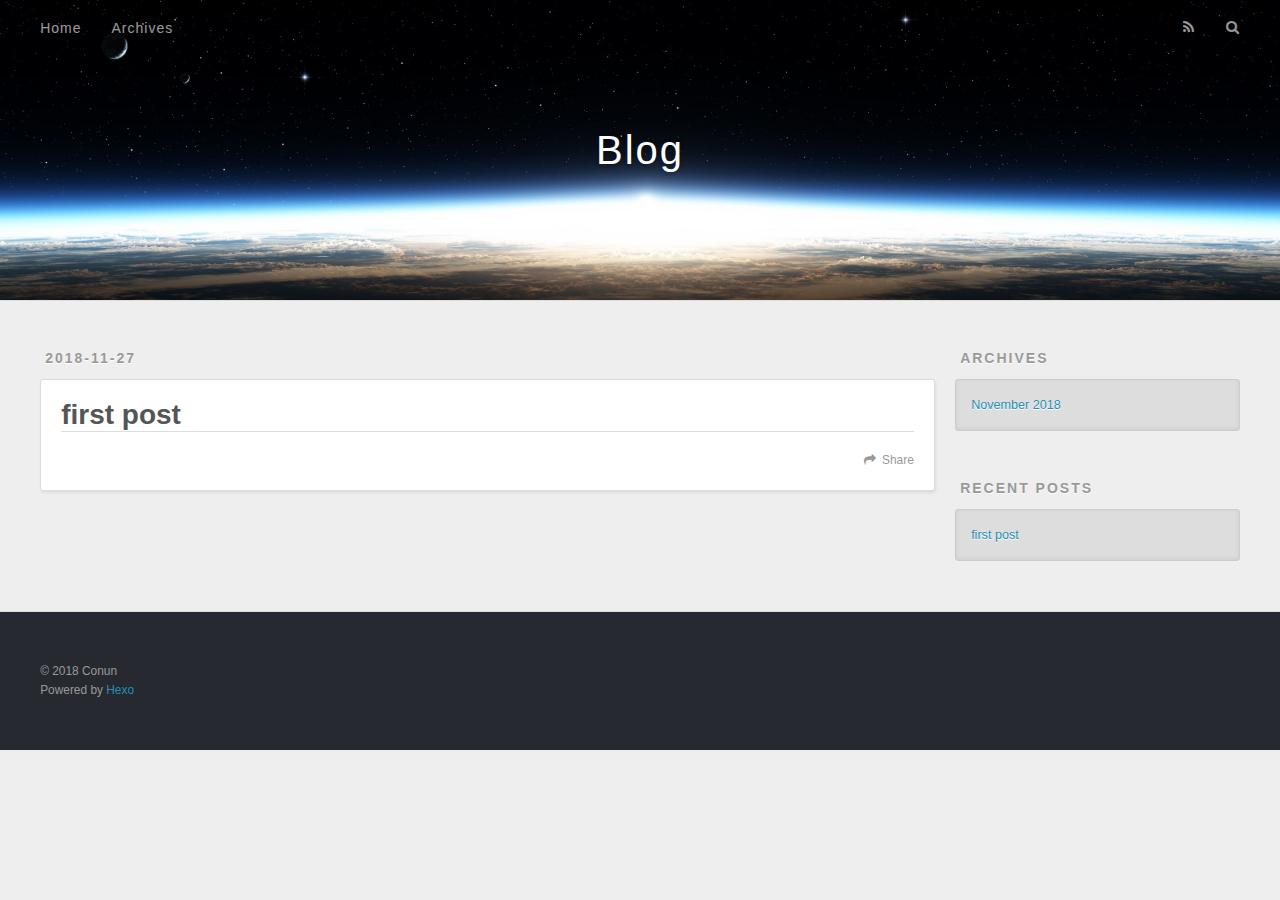
<file: index.html>
<!DOCTYPE html>
<html>
<head><meta name="generator" content="Hexo 3.8.0">
  <meta charset="utf-8">
  
  <title>Blog</title>
  <meta name="viewport" content="width=device-width, initial-scale=1, maximum-scale=1">
  <meta name="keywords" content="Hexo, NexT">
<meta property="og:type" content="website">
<meta property="og:title" content="Blog">
<meta property="og:url" content="http://yoursite.com/index.html">
<meta property="og:site_name" content="Blog">
<meta property="og:locale" content="default">
<meta name="twitter:card" content="summary">
<meta name="twitter:title" content="Blog">
  
    <link rel="alternate" href="/atom.xml" title="Blog" type="application/atom+xml">
  
  
    <link rel="icon" href="/favicon.png">
  
  
    <link href="//fonts.googleapis.com/css?family=Source+Code+Pro" rel="stylesheet" type="text/css">
  
  <link rel="stylesheet" href="/css/style.css">
  

</head>
</html>
<body>
  <div id="container">
    <div id="wrap">
      <header id="header">
  <div id="banner"></div>
  <div id="header-outer" class="outer">
    <div id="header-title" class="inner">
      <h1 id="logo-wrap">
        <a href="/" id="logo">Blog</a>
      </h1>
      
    </div>
    <div id="header-inner" class="inner">
      <nav id="main-nav">
        <a id="main-nav-toggle" class="nav-icon"></a>
        
          <a class="main-nav-link" href="/">Home</a>
        
          <a class="main-nav-link" href="/archives">Archives</a>
        
      </nav>
      <nav id="sub-nav">
        
          <a id="nav-rss-link" class="nav-icon" href="/atom.xml" title="RSS Feed"></a>
        
        <a id="nav-search-btn" class="nav-icon" title="Search"></a>
      </nav>
      <div id="search-form-wrap">
        <form action="//google.com/search" method="get" accept-charset="UTF-8" class="search-form"><input type="search" name="q" class="search-form-input" placeholder="Search"><button type="submit" class="search-form-submit">&#xF002;</button><input type="hidden" name="sitesearch" value="http://yoursite.com"></form>
      </div>
    </div>
  </div>
</header>
      <div class="outer">
        <section id="main">
  
    <article id="post-first-post" class="article article-type-post" itemscope="" itemprop="blogPost">
  <div class="article-meta">
    <a href="/2018/11/27/first-post/" class="article-date">
  <time datetime="2018-11-27T15:50:48.000Z" itemprop="datePublished">2018-11-27</time>
</a>
    
  </div>
  <div class="article-inner">
    
    
      <header class="article-header">
        
  
    <h1 itemprop="name">
      <a class="article-title" href="/2018/11/27/first-post/">first post</a>
    </h1>
  

      </header>
    
    <div class="article-entry" itemprop="articleBody">
      
        
      
    </div>
    <footer class="article-footer">
      <a data-url="http://yoursite.com/2018/11/27/first-post/" data-id="cjozxhgoh0000nmzso3j7aryt" class="article-share-link">Share</a>
      
      
    </footer>
  </div>
  
</article>


  

</section>
        
          <aside id="sidebar">
  
    

  
    

  
    
  
    
  <div class="widget-wrap">
    <h3 class="widget-title">Archives</h3>
    <div class="widget">
      <ul class="archive-list"><li class="archive-list-item"><a class="archive-list-link" href="/archives/2018/11/">November 2018</a></li></ul>
    </div>
  </div>


  
    
  <div class="widget-wrap">
    <h3 class="widget-title">Recent Posts</h3>
    <div class="widget">
      <ul>
        
          <li>
            <a href="/2018/11/27/first-post/">first post</a>
          </li>
        
      </ul>
    </div>
  </div>

  
</aside>
        
      </div>
      <footer id="footer">
  
  <div class="outer">
    <div id="footer-info" class="inner">
      &copy; 2018 Conun<br>
      Powered by <a href="http://hexo.io/" target="_blank">Hexo</a>
    </div>
  </div>
</footer>
    </div>
    <nav id="mobile-nav">
  
    <a href="/" class="mobile-nav-link">Home</a>
  
    <a href="/archives" class="mobile-nav-link">Archives</a>
  
</nav>
    

<script src="//ajax.googleapis.com/ajax/libs/jquery/2.0.3/jquery.min.js"></script>


  <link rel="stylesheet" href="/fancybox/jquery.fancybox.css">
  <script src="/fancybox/jquery.fancybox.pack.js"></script>


<script src="/js/script.js"></script>

  </div>
</body>
</html>
</file>
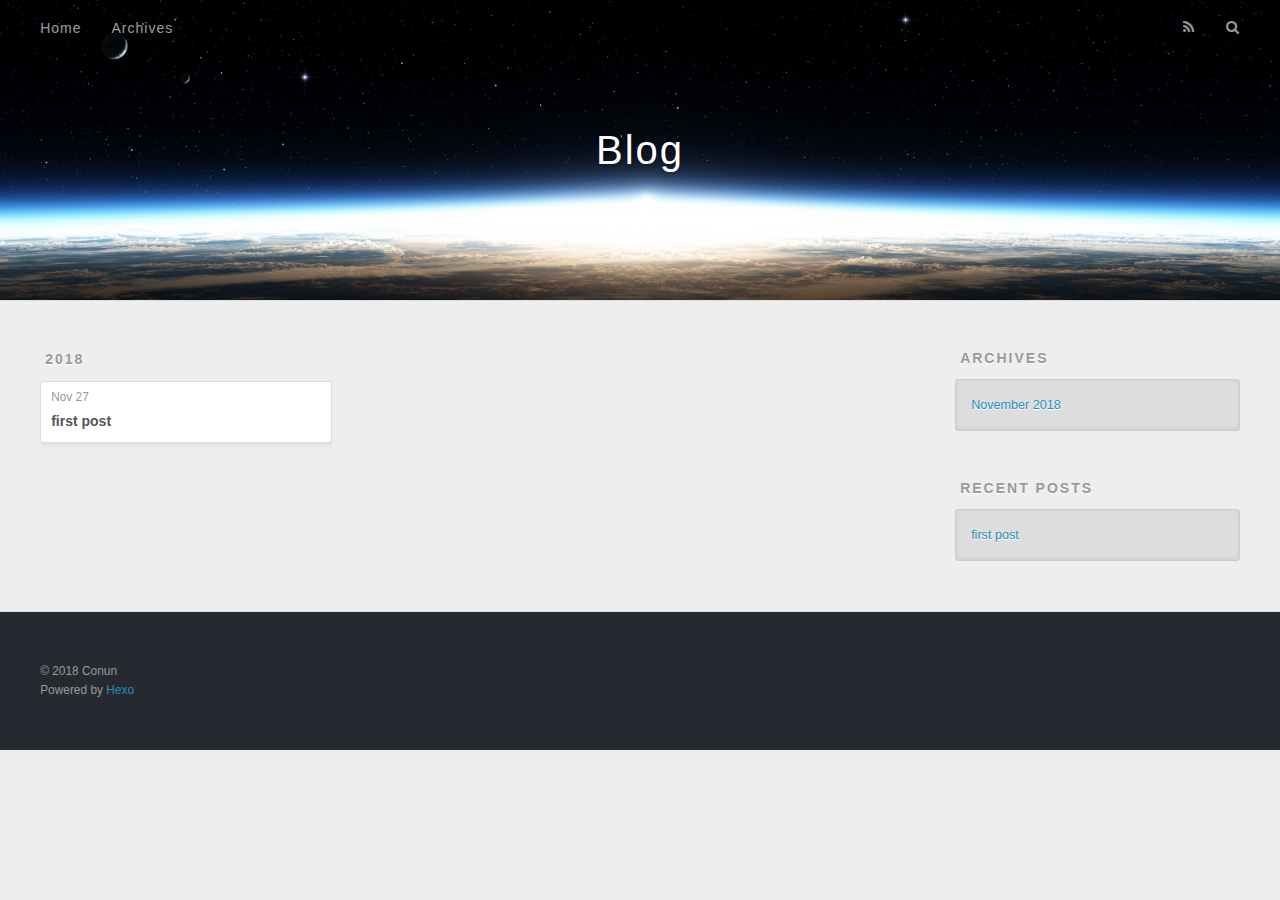
<file: archives/index.html>
<!DOCTYPE html>
<html>
<head><meta name="generator" content="Hexo 3.8.0">
  <meta charset="utf-8">
  
  <title>Archives | Blog</title>
  <meta name="viewport" content="width=device-width, initial-scale=1, maximum-scale=1">
  <meta name="keywords" content="Hexo, NexT">
<meta property="og:type" content="website">
<meta property="og:title" content="Blog">
<meta property="og:url" content="http://yoursite.com/archives/index.html">
<meta property="og:site_name" content="Blog">
<meta property="og:locale" content="default">
<meta name="twitter:card" content="summary">
<meta name="twitter:title" content="Blog">
  
    <link rel="alternate" href="/atom.xml" title="Blog" type="application/atom+xml">
  
  
    <link rel="icon" href="/favicon.png">
  
  
    <link href="//fonts.googleapis.com/css?family=Source+Code+Pro" rel="stylesheet" type="text/css">
  
  <link rel="stylesheet" href="/css/style.css">
  

</head>
</html>
<body>
  <div id="container">
    <div id="wrap">
      <header id="header">
  <div id="banner"></div>
  <div id="header-outer" class="outer">
    <div id="header-title" class="inner">
      <h1 id="logo-wrap">
        <a href="/" id="logo">Blog</a>
      </h1>
      
    </div>
    <div id="header-inner" class="inner">
      <nav id="main-nav">
        <a id="main-nav-toggle" class="nav-icon"></a>
        
          <a class="main-nav-link" href="/">Home</a>
        
          <a class="main-nav-link" href="/archives">Archives</a>
        
      </nav>
      <nav id="sub-nav">
        
          <a id="nav-rss-link" class="nav-icon" href="/atom.xml" title="RSS Feed"></a>
        
        <a id="nav-search-btn" class="nav-icon" title="Search"></a>
      </nav>
      <div id="search-form-wrap">
        <form action="//google.com/search" method="get" accept-charset="UTF-8" class="search-form"><input type="search" name="q" class="search-form-input" placeholder="Search"><button type="submit" class="search-form-submit">&#xF002;</button><input type="hidden" name="sitesearch" value="http://yoursite.com"></form>
      </div>
    </div>
  </div>
</header>
      <div class="outer">
        <section id="main">
  
  
    
    
      
      
      <section class="archives-wrap">
        <div class="archive-year-wrap">
          <a href="/archives/2018" class="archive-year">2018</a>
        </div>
        <div class="archives">
    
    <article class="archive-article archive-type-post">
  <div class="archive-article-inner">
    <header class="archive-article-header">
      <a href="/2018/11/27/first-post/" class="archive-article-date">
  <time datetime="2018-11-27T15:50:48.000Z" itemprop="datePublished">Nov 27</time>
</a>
      
  
    <h1 itemprop="name">
      <a class="archive-article-title" href="/2018/11/27/first-post/">first post</a>
    </h1>
  

    </header>
  </div>
</article>
  
  
    </div></section>
  

</section>
        
          <aside id="sidebar">
  
    

  
    

  
    
  
    
  <div class="widget-wrap">
    <h3 class="widget-title">Archives</h3>
    <div class="widget">
      <ul class="archive-list"><li class="archive-list-item"><a class="archive-list-link" href="/archives/2018/11/">November 2018</a></li></ul>
    </div>
  </div>


  
    
  <div class="widget-wrap">
    <h3 class="widget-title">Recent Posts</h3>
    <div class="widget">
      <ul>
        
          <li>
            <a href="/2018/11/27/first-post/">first post</a>
          </li>
        
      </ul>
    </div>
  </div>

  
</aside>
        
      </div>
      <footer id="footer">
  
  <div class="outer">
    <div id="footer-info" class="inner">
      &copy; 2018 Conun<br>
      Powered by <a href="http://hexo.io/" target="_blank">Hexo</a>
    </div>
  </div>
</footer>
    </div>
    <nav id="mobile-nav">
  
    <a href="/" class="mobile-nav-link">Home</a>
  
    <a href="/archives" class="mobile-nav-link">Archives</a>
  
</nav>
    

<script src="//ajax.googleapis.com/ajax/libs/jquery/2.0.3/jquery.min.js"></script>


  <link rel="stylesheet" href="/fancybox/jquery.fancybox.css">
  <script src="/fancybox/jquery.fancybox.pack.js"></script>


<script src="/js/script.js"></script>

  </div>
</body>
</html>
</file>
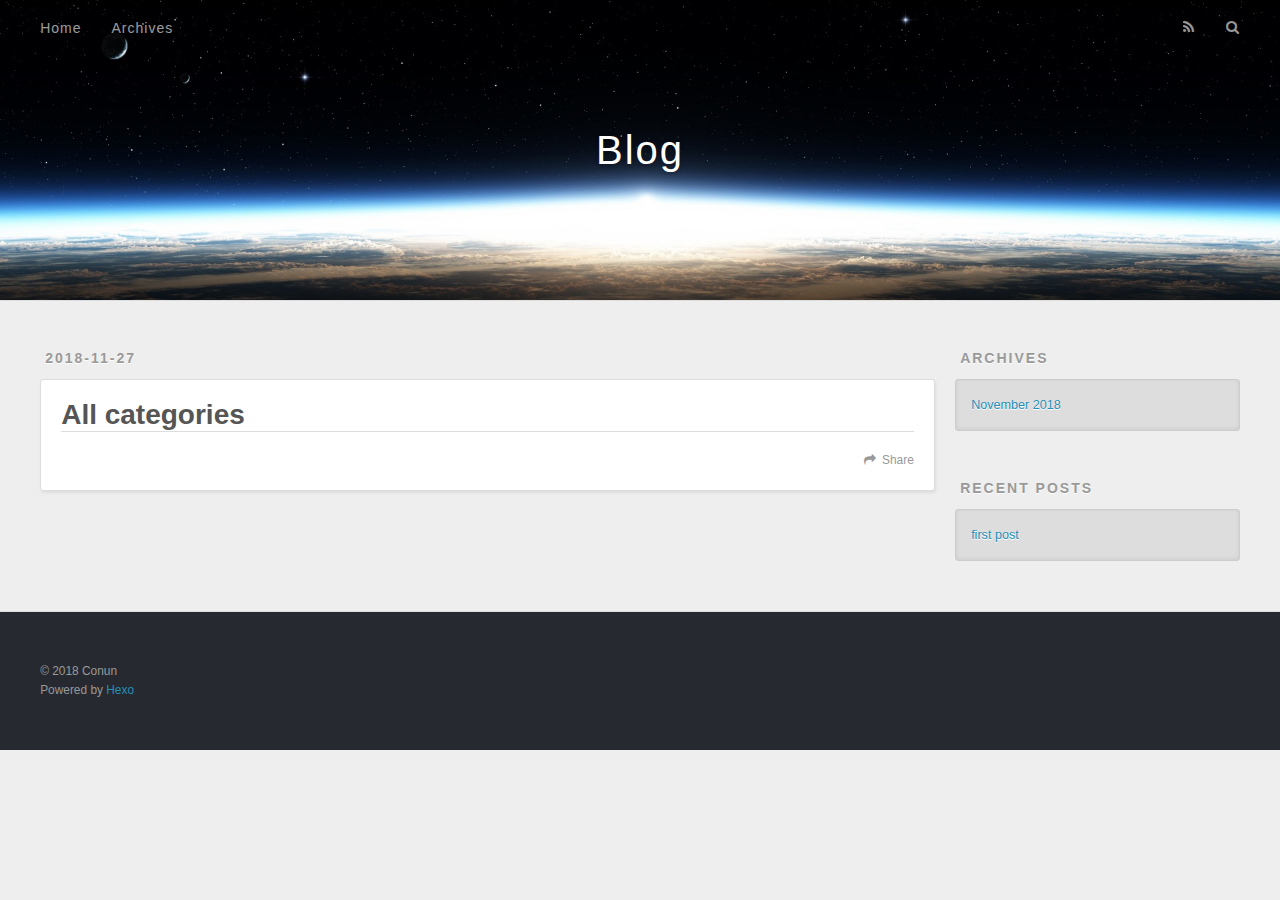
<file: categories/index.html>
<!DOCTYPE html>
<html>
<head><meta name="generator" content="Hexo 3.8.0">
  <meta charset="utf-8">
  
  <title>All categories | Blog</title>
  <meta name="viewport" content="width=device-width, initial-scale=1, maximum-scale=1">
  <meta name="keywords" content="Hexo, NexT">
<meta property="og:type" content="website">
<meta property="og:title" content="All categories">
<meta property="og:url" content="http://yoursite.com/categories/index.html">
<meta property="og:site_name" content="Blog">
<meta property="og:locale" content="default">
<meta property="og:updated_time" content="2018-11-27T15:40:31.562Z">
<meta name="twitter:card" content="summary">
<meta name="twitter:title" content="All categories">
  
    <link rel="alternate" href="/atom.xml" title="Blog" type="application/atom+xml">
  
  
    <link rel="icon" href="/favicon.png">
  
  
    <link href="//fonts.googleapis.com/css?family=Source+Code+Pro" rel="stylesheet" type="text/css">
  
  <link rel="stylesheet" href="/css/style.css">
  

</head>
</html>
<body>
  <div id="container">
    <div id="wrap">
      <header id="header">
  <div id="banner"></div>
  <div id="header-outer" class="outer">
    <div id="header-title" class="inner">
      <h1 id="logo-wrap">
        <a href="/" id="logo">Blog</a>
      </h1>
      
    </div>
    <div id="header-inner" class="inner">
      <nav id="main-nav">
        <a id="main-nav-toggle" class="nav-icon"></a>
        
          <a class="main-nav-link" href="/">Home</a>
        
          <a class="main-nav-link" href="/archives">Archives</a>
        
      </nav>
      <nav id="sub-nav">
        
          <a id="nav-rss-link" class="nav-icon" href="/atom.xml" title="RSS Feed"></a>
        
        <a id="nav-search-btn" class="nav-icon" title="Search"></a>
      </nav>
      <div id="search-form-wrap">
        <form action="//google.com/search" method="get" accept-charset="UTF-8" class="search-form"><input type="search" name="q" class="search-form-input" placeholder="Search"><button type="submit" class="search-form-submit">&#xF002;</button><input type="hidden" name="sitesearch" value="http://yoursite.com"></form>
      </div>
    </div>
  </div>
</header>
      <div class="outer">
        <section id="main"><article id="page-" class="article article-type-page" itemscope="" itemprop="blogPost">
  <div class="article-meta">
    <a href="/categories/index.html" class="article-date">
  <time datetime="2018-11-27T15:39:27.000Z" itemprop="datePublished">2018-11-27</time>
</a>
    
  </div>
  <div class="article-inner">
    
    
      <header class="article-header">
        
  
    <h1 class="article-title" itemprop="name">
      All categories
    </h1>
  

      </header>
    
    <div class="article-entry" itemprop="articleBody">
      
        
      
    </div>
    <footer class="article-footer">
      <a data-url="http://yoursite.com/categories/index.html" data-id="cjozxhgol0001nmzsgaidqjx8" class="article-share-link">Share</a>
      
      
    </footer>
  </div>
  
    
  
</article>

</section>
        
          <aside id="sidebar">
  
    

  
    

  
    
  
    
  <div class="widget-wrap">
    <h3 class="widget-title">Archives</h3>
    <div class="widget">
      <ul class="archive-list"><li class="archive-list-item"><a class="archive-list-link" href="/archives/2018/11/">November 2018</a></li></ul>
    </div>
  </div>


  
    
  <div class="widget-wrap">
    <h3 class="widget-title">Recent Posts</h3>
    <div class="widget">
      <ul>
        
          <li>
            <a href="/2018/11/27/first-post/">first post</a>
          </li>
        
      </ul>
    </div>
  </div>

  
</aside>
        
      </div>
      <footer id="footer">
  
  <div class="outer">
    <div id="footer-info" class="inner">
      &copy; 2018 Conun<br>
      Powered by <a href="http://hexo.io/" target="_blank">Hexo</a>
    </div>
  </div>
</footer>
    </div>
    <nav id="mobile-nav">
  
    <a href="/" class="mobile-nav-link">Home</a>
  
    <a href="/archives" class="mobile-nav-link">Archives</a>
  
</nav>
    

<script src="//ajax.googleapis.com/ajax/libs/jquery/2.0.3/jquery.min.js"></script>


  <link rel="stylesheet" href="/fancybox/jquery.fancybox.css">
  <script src="/fancybox/jquery.fancybox.pack.js"></script>


<script src="/js/script.js"></script>

  </div>
</body>
</html>
</file>
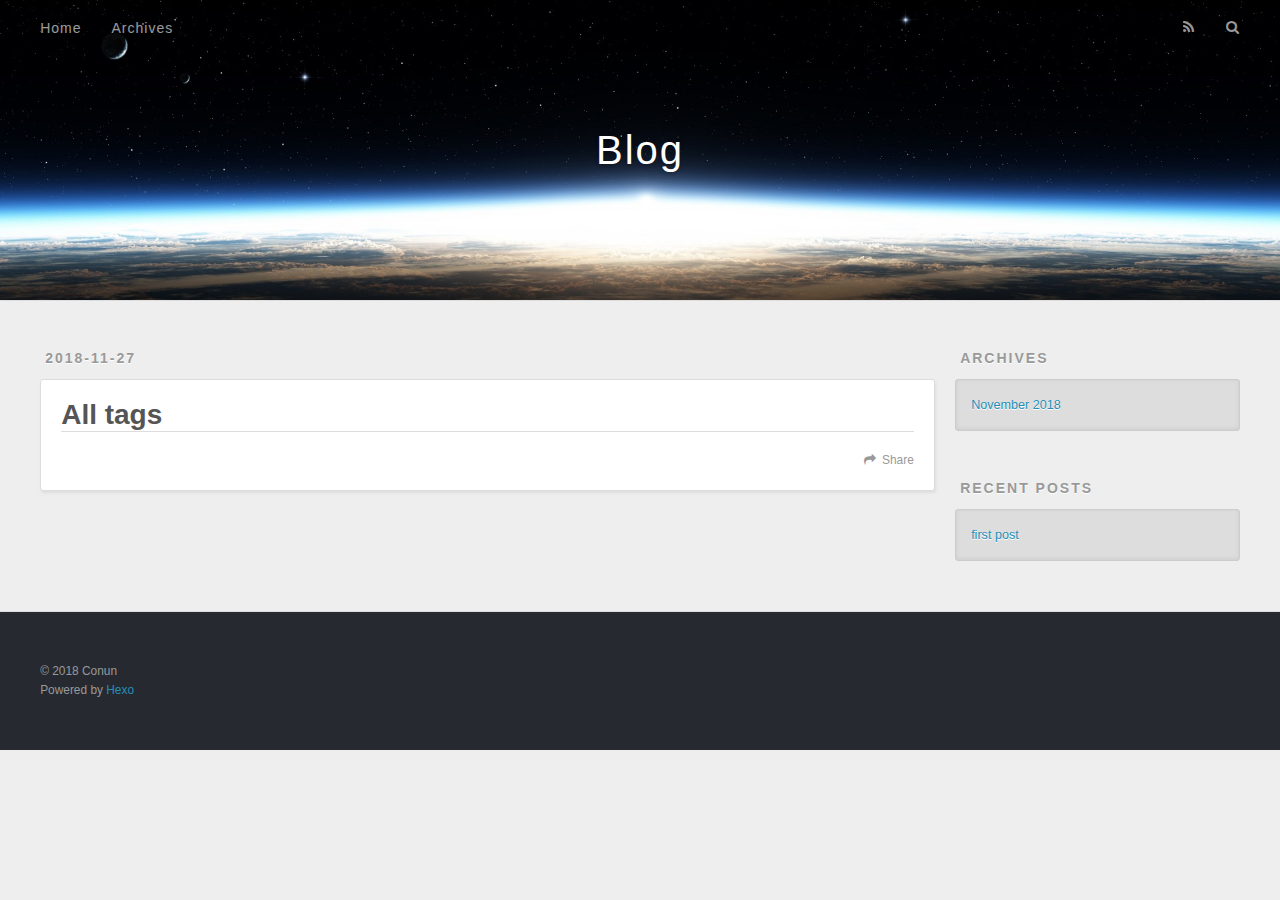
<file: tags/index.html>
<!DOCTYPE html>
<html>
<head><meta name="generator" content="Hexo 3.8.0">
  <meta charset="utf-8">
  
  <title>All tags | Blog</title>
  <meta name="viewport" content="width=device-width, initial-scale=1, maximum-scale=1">
  <meta name="keywords" content="Hexo, NexT">
<meta property="og:type" content="website">
<meta property="og:title" content="All tags">
<meta property="og:url" content="http://yoursite.com/tags/index.html">
<meta property="og:site_name" content="Blog">
<meta property="og:locale" content="default">
<meta property="og:updated_time" content="2018-11-27T15:37:15.739Z">
<meta name="twitter:card" content="summary">
<meta name="twitter:title" content="All tags">
  
    <link rel="alternate" href="/atom.xml" title="Blog" type="application/atom+xml">
  
  
    <link rel="icon" href="/favicon.png">
  
  
    <link href="//fonts.googleapis.com/css?family=Source+Code+Pro" rel="stylesheet" type="text/css">
  
  <link rel="stylesheet" href="/css/style.css">
  

</head>
</html>
<body>
  <div id="container">
    <div id="wrap">
      <header id="header">
  <div id="banner"></div>
  <div id="header-outer" class="outer">
    <div id="header-title" class="inner">
      <h1 id="logo-wrap">
        <a href="/" id="logo">Blog</a>
      </h1>
      
    </div>
    <div id="header-inner" class="inner">
      <nav id="main-nav">
        <a id="main-nav-toggle" class="nav-icon"></a>
        
          <a class="main-nav-link" href="/">Home</a>
        
          <a class="main-nav-link" href="/archives">Archives</a>
        
      </nav>
      <nav id="sub-nav">
        
          <a id="nav-rss-link" class="nav-icon" href="/atom.xml" title="RSS Feed"></a>
        
        <a id="nav-search-btn" class="nav-icon" title="Search"></a>
      </nav>
      <div id="search-form-wrap">
        <form action="//google.com/search" method="get" accept-charset="UTF-8" class="search-form"><input type="search" name="q" class="search-form-input" placeholder="Search"><button type="submit" class="search-form-submit">&#xF002;</button><input type="hidden" name="sitesearch" value="http://yoursite.com"></form>
      </div>
    </div>
  </div>
</header>
      <div class="outer">
        <section id="main"><article id="page-" class="article article-type-page" itemscope="" itemprop="blogPost">
  <div class="article-meta">
    <a href="/tags/index.html" class="article-date">
  <time datetime="2018-11-27T15:35:39.000Z" itemprop="datePublished">2018-11-27</time>
</a>
    
  </div>
  <div class="article-inner">
    
    
      <header class="article-header">
        
  
    <h1 class="article-title" itemprop="name">
      All tags
    </h1>
  

      </header>
    
    <div class="article-entry" itemprop="articleBody">
      
        
      
    </div>
    <footer class="article-footer">
      <a data-url="http://yoursite.com/tags/index.html" data-id="cjozxhgoo0002nmzscm09u56j" class="article-share-link">Share</a>
      
      
    </footer>
  </div>
  
    
  
</article>

</section>
        
          <aside id="sidebar">
  
    

  
    

  
    
  
    
  <div class="widget-wrap">
    <h3 class="widget-title">Archives</h3>
    <div class="widget">
      <ul class="archive-list"><li class="archive-list-item"><a class="archive-list-link" href="/archives/2018/11/">November 2018</a></li></ul>
    </div>
  </div>


  
    
  <div class="widget-wrap">
    <h3 class="widget-title">Recent Posts</h3>
    <div class="widget">
      <ul>
        
          <li>
            <a href="/2018/11/27/first-post/">first post</a>
          </li>
        
      </ul>
    </div>
  </div>

  
</aside>
        
      </div>
      <footer id="footer">
  
  <div class="outer">
    <div id="footer-info" class="inner">
      &copy; 2018 Conun<br>
      Powered by <a href="http://hexo.io/" target="_blank">Hexo</a>
    </div>
  </div>
</footer>
    </div>
    <nav id="mobile-nav">
  
    <a href="/" class="mobile-nav-link">Home</a>
  
    <a href="/archives" class="mobile-nav-link">Archives</a>
  
</nav>
    

<script src="//ajax.googleapis.com/ajax/libs/jquery/2.0.3/jquery.min.js"></script>


  <link rel="stylesheet" href="/fancybox/jquery.fancybox.css">
  <script src="/fancybox/jquery.fancybox.pack.js"></script>


<script src="/js/script.js"></script>

  </div>
</body>
</html>
</file>
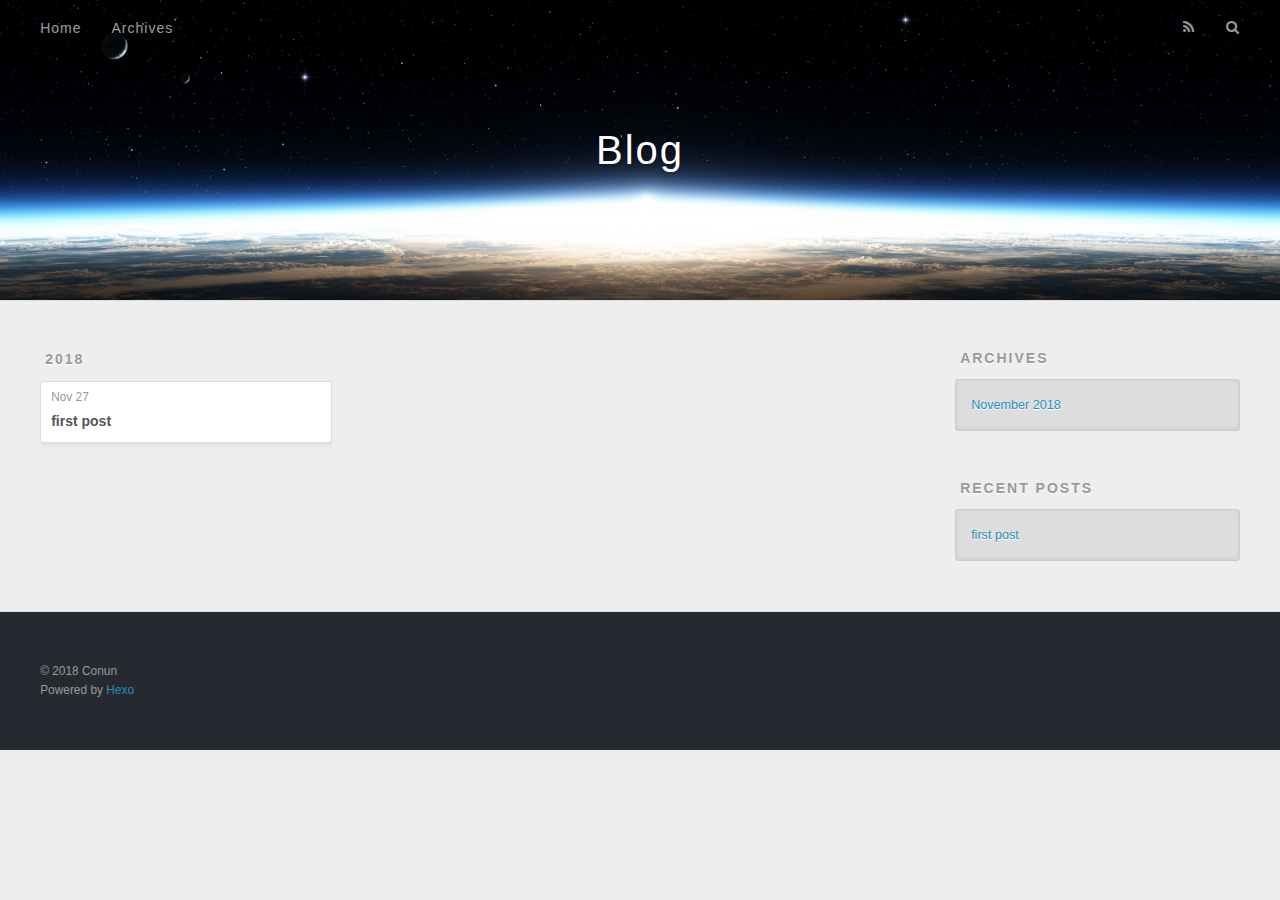
<file: archives/2018/index.html>
<!DOCTYPE html>
<html>
<head><meta name="generator" content="Hexo 3.8.0">
  <meta charset="utf-8">
  
  <title>Archives: 2018 | Blog</title>
  <meta name="viewport" content="width=device-width, initial-scale=1, maximum-scale=1">
  <meta name="keywords" content="Hexo, NexT">
<meta property="og:type" content="website">
<meta property="og:title" content="Blog">
<meta property="og:url" content="http://yoursite.com/archives/2018/index.html">
<meta property="og:site_name" content="Blog">
<meta property="og:locale" content="default">
<meta name="twitter:card" content="summary">
<meta name="twitter:title" content="Blog">
  
    <link rel="alternate" href="/atom.xml" title="Blog" type="application/atom+xml">
  
  
    <link rel="icon" href="/favicon.png">
  
  
    <link href="//fonts.googleapis.com/css?family=Source+Code+Pro" rel="stylesheet" type="text/css">
  
  <link rel="stylesheet" href="/css/style.css">
  

</head>
</html>
<body>
  <div id="container">
    <div id="wrap">
      <header id="header">
  <div id="banner"></div>
  <div id="header-outer" class="outer">
    <div id="header-title" class="inner">
      <h1 id="logo-wrap">
        <a href="/" id="logo">Blog</a>
      </h1>
      
    </div>
    <div id="header-inner" class="inner">
      <nav id="main-nav">
        <a id="main-nav-toggle" class="nav-icon"></a>
        
          <a class="main-nav-link" href="/">Home</a>
        
          <a class="main-nav-link" href="/archives">Archives</a>
        
      </nav>
      <nav id="sub-nav">
        
          <a id="nav-rss-link" class="nav-icon" href="/atom.xml" title="RSS Feed"></a>
        
        <a id="nav-search-btn" class="nav-icon" title="Search"></a>
      </nav>
      <div id="search-form-wrap">
        <form action="//google.com/search" method="get" accept-charset="UTF-8" class="search-form"><input type="search" name="q" class="search-form-input" placeholder="Search"><button type="submit" class="search-form-submit">&#xF002;</button><input type="hidden" name="sitesearch" value="http://yoursite.com"></form>
      </div>
    </div>
  </div>
</header>
      <div class="outer">
        <section id="main">
  
  
    
    
      
      
      <section class="archives-wrap">
        <div class="archive-year-wrap">
          <a href="/archives/2018" class="archive-year">2018</a>
        </div>
        <div class="archives">
    
    <article class="archive-article archive-type-post">
  <div class="archive-article-inner">
    <header class="archive-article-header">
      <a href="/2018/11/27/first-post/" class="archive-article-date">
  <time datetime="2018-11-27T15:50:48.000Z" itemprop="datePublished">Nov 27</time>
</a>
      
  
    <h1 itemprop="name">
      <a class="archive-article-title" href="/2018/11/27/first-post/">first post</a>
    </h1>
  

    </header>
  </div>
</article>
  
  
    </div></section>
  

</section>
        
          <aside id="sidebar">
  
    

  
    

  
    
  
    
  <div class="widget-wrap">
    <h3 class="widget-title">Archives</h3>
    <div class="widget">
      <ul class="archive-list"><li class="archive-list-item"><a class="archive-list-link" href="/archives/2018/11/">November 2018</a></li></ul>
    </div>
  </div>


  
    
  <div class="widget-wrap">
    <h3 class="widget-title">Recent Posts</h3>
    <div class="widget">
      <ul>
        
          <li>
            <a href="/2018/11/27/first-post/">first post</a>
          </li>
        
      </ul>
    </div>
  </div>

  
</aside>
        
      </div>
      <footer id="footer">
  
  <div class="outer">
    <div id="footer-info" class="inner">
      &copy; 2018 Conun<br>
      Powered by <a href="http://hexo.io/" target="_blank">Hexo</a>
    </div>
  </div>
</footer>
    </div>
    <nav id="mobile-nav">
  
    <a href="/" class="mobile-nav-link">Home</a>
  
    <a href="/archives" class="mobile-nav-link">Archives</a>
  
</nav>
    

<script src="//ajax.googleapis.com/ajax/libs/jquery/2.0.3/jquery.min.js"></script>


  <link rel="stylesheet" href="/fancybox/jquery.fancybox.css">
  <script src="/fancybox/jquery.fancybox.pack.js"></script>


<script src="/js/script.js"></script>

  </div>
</body>
</html>
</file>
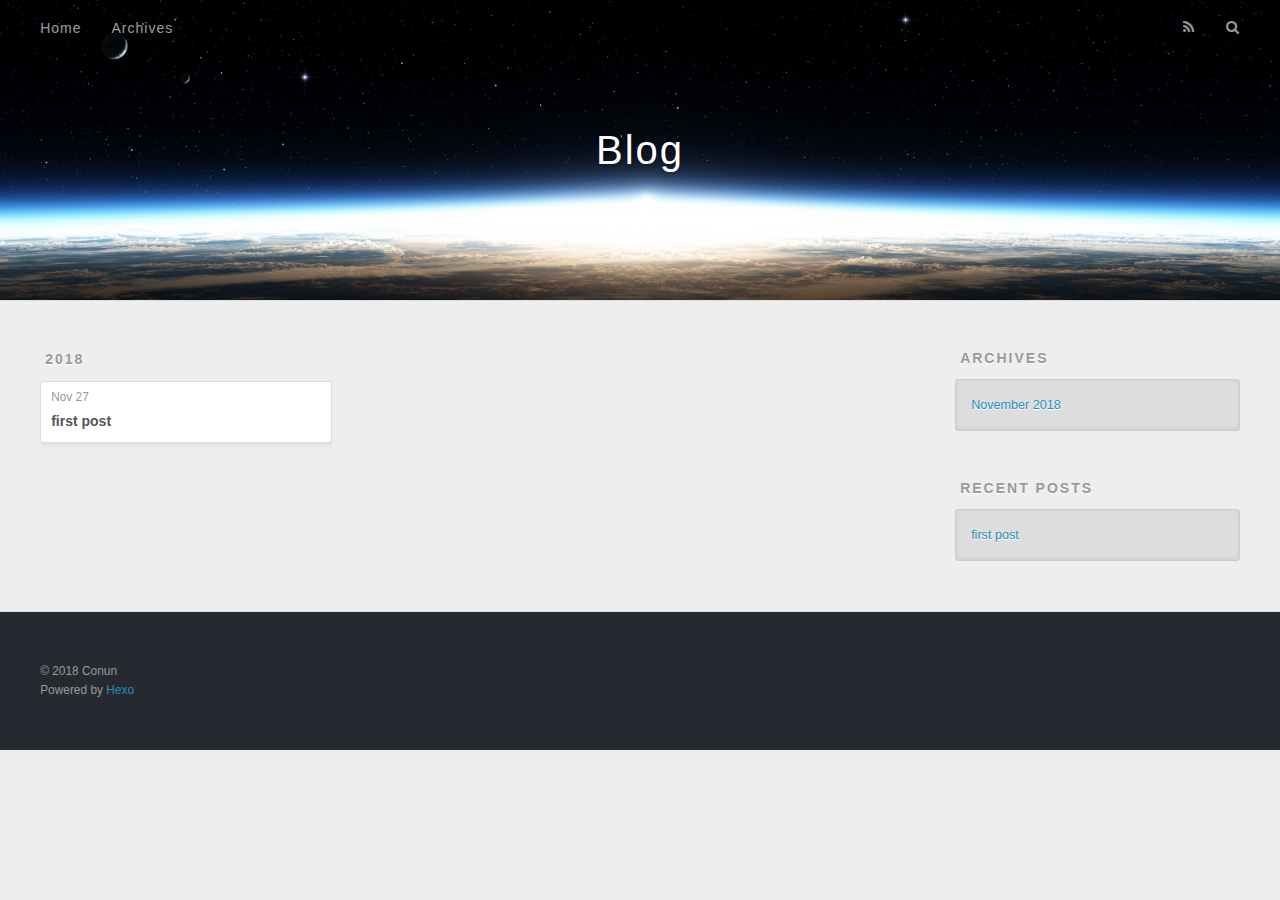
<file: archives/2018/11/index.html>
<!DOCTYPE html>
<html>
<head><meta name="generator" content="Hexo 3.8.0">
  <meta charset="utf-8">
  
  <title>Archives: 2018/11 | Blog</title>
  <meta name="viewport" content="width=device-width, initial-scale=1, maximum-scale=1">
  <meta name="keywords" content="Hexo, NexT">
<meta property="og:type" content="website">
<meta property="og:title" content="Blog">
<meta property="og:url" content="http://yoursite.com/archives/2018/11/index.html">
<meta property="og:site_name" content="Blog">
<meta property="og:locale" content="default">
<meta name="twitter:card" content="summary">
<meta name="twitter:title" content="Blog">
  
    <link rel="alternate" href="/atom.xml" title="Blog" type="application/atom+xml">
  
  
    <link rel="icon" href="/favicon.png">
  
  
    <link href="//fonts.googleapis.com/css?family=Source+Code+Pro" rel="stylesheet" type="text/css">
  
  <link rel="stylesheet" href="/css/style.css">
  

</head>
</html>
<body>
  <div id="container">
    <div id="wrap">
      <header id="header">
  <div id="banner"></div>
  <div id="header-outer" class="outer">
    <div id="header-title" class="inner">
      <h1 id="logo-wrap">
        <a href="/" id="logo">Blog</a>
      </h1>
      
    </div>
    <div id="header-inner" class="inner">
      <nav id="main-nav">
        <a id="main-nav-toggle" class="nav-icon"></a>
        
          <a class="main-nav-link" href="/">Home</a>
        
          <a class="main-nav-link" href="/archives">Archives</a>
        
      </nav>
      <nav id="sub-nav">
        
          <a id="nav-rss-link" class="nav-icon" href="/atom.xml" title="RSS Feed"></a>
        
        <a id="nav-search-btn" class="nav-icon" title="Search"></a>
      </nav>
      <div id="search-form-wrap">
        <form action="//google.com/search" method="get" accept-charset="UTF-8" class="search-form"><input type="search" name="q" class="search-form-input" placeholder="Search"><button type="submit" class="search-form-submit">&#xF002;</button><input type="hidden" name="sitesearch" value="http://yoursite.com"></form>
      </div>
    </div>
  </div>
</header>
      <div class="outer">
        <section id="main">
  
  
    
    
      
      
      <section class="archives-wrap">
        <div class="archive-year-wrap">
          <a href="/archives/2018" class="archive-year">2018</a>
        </div>
        <div class="archives">
    
    <article class="archive-article archive-type-post">
  <div class="archive-article-inner">
    <header class="archive-article-header">
      <a href="/2018/11/27/first-post/" class="archive-article-date">
  <time datetime="2018-11-27T15:50:48.000Z" itemprop="datePublished">Nov 27</time>
</a>
      
  
    <h1 itemprop="name">
      <a class="archive-article-title" href="/2018/11/27/first-post/">first post</a>
    </h1>
  

    </header>
  </div>
</article>
  
  
    </div></section>
  

</section>
        
          <aside id="sidebar">
  
    

  
    

  
    
  
    
  <div class="widget-wrap">
    <h3 class="widget-title">Archives</h3>
    <div class="widget">
      <ul class="archive-list"><li class="archive-list-item"><a class="archive-list-link" href="/archives/2018/11/">November 2018</a></li></ul>
    </div>
  </div>


  
    
  <div class="widget-wrap">
    <h3 class="widget-title">Recent Posts</h3>
    <div class="widget">
      <ul>
        
          <li>
            <a href="/2018/11/27/first-post/">first post</a>
          </li>
        
      </ul>
    </div>
  </div>

  
</aside>
        
      </div>
      <footer id="footer">
  
  <div class="outer">
    <div id="footer-info" class="inner">
      &copy; 2018 Conun<br>
      Powered by <a href="http://hexo.io/" target="_blank">Hexo</a>
    </div>
  </div>
</footer>
    </div>
    <nav id="mobile-nav">
  
    <a href="/" class="mobile-nav-link">Home</a>
  
    <a href="/archives" class="mobile-nav-link">Archives</a>
  
</nav>
    

<script src="//ajax.googleapis.com/ajax/libs/jquery/2.0.3/jquery.min.js"></script>


  <link rel="stylesheet" href="/fancybox/jquery.fancybox.css">
  <script src="/fancybox/jquery.fancybox.pack.js"></script>


<script src="/js/script.js"></script>

  </div>
</body>
</html>
</file>
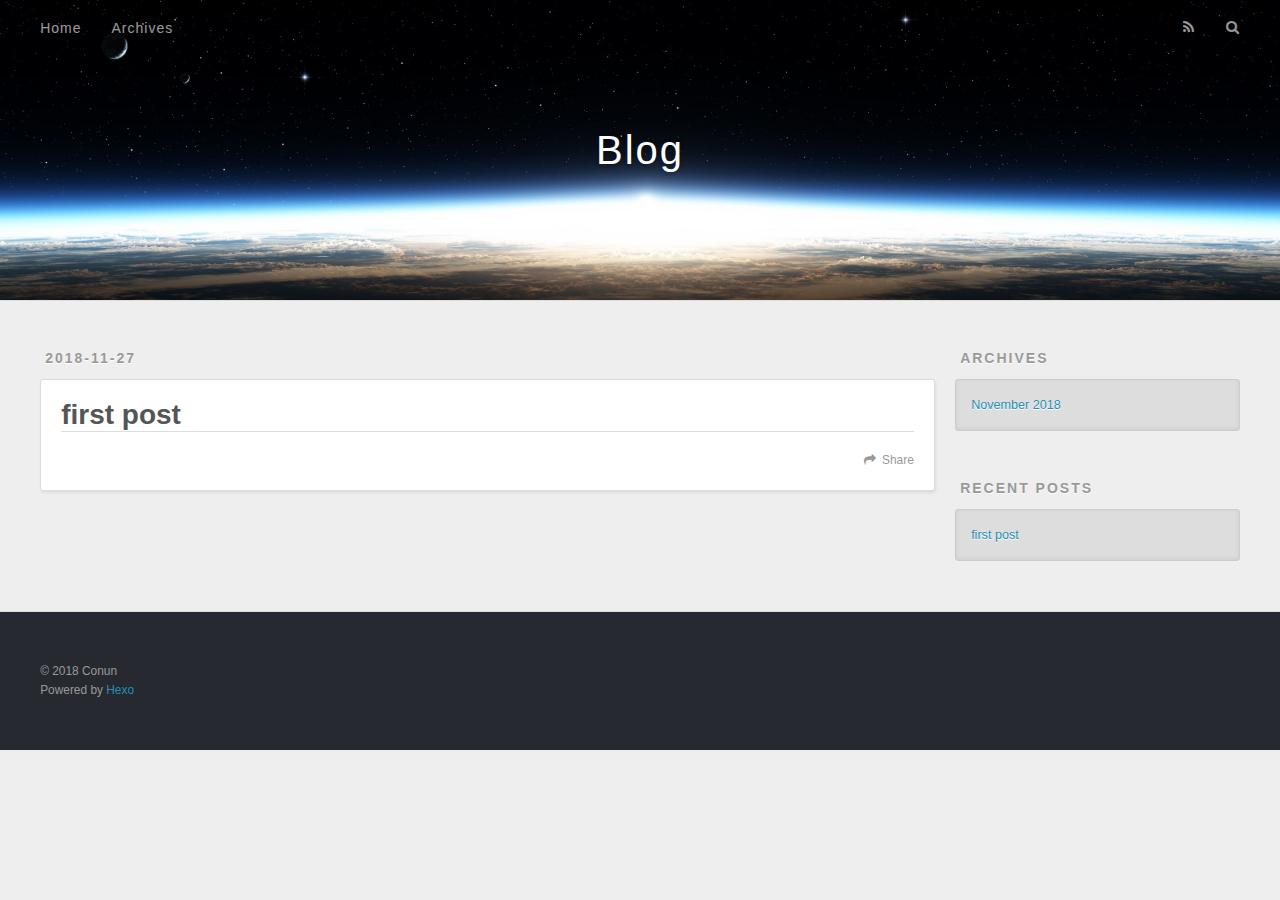
<file: 2018/11/27/first-post/index.html>
<!DOCTYPE html>
<html>
<head><meta name="generator" content="Hexo 3.8.0">
  <meta charset="utf-8">
  
  <title>first post | Blog</title>
  <meta name="viewport" content="width=device-width, initial-scale=1, maximum-scale=1">
  <meta name="keywords" content="Hexo, NexT">
<meta property="og:type" content="article">
<meta property="og:title" content="first post">
<meta property="og:url" content="http://yoursite.com/2018/11/27/first-post/index.html">
<meta property="og:site_name" content="Blog">
<meta property="og:locale" content="default">
<meta property="og:updated_time" content="2018-11-27T15:50:48.251Z">
<meta name="twitter:card" content="summary">
<meta name="twitter:title" content="first post">
  
    <link rel="alternate" href="/atom.xml" title="Blog" type="application/atom+xml">
  
  
    <link rel="icon" href="/favicon.png">
  
  
    <link href="//fonts.googleapis.com/css?family=Source+Code+Pro" rel="stylesheet" type="text/css">
  
  <link rel="stylesheet" href="/css/style.css">
  

</head>
</html>
<body>
  <div id="container">
    <div id="wrap">
      <header id="header">
  <div id="banner"></div>
  <div id="header-outer" class="outer">
    <div id="header-title" class="inner">
      <h1 id="logo-wrap">
        <a href="/" id="logo">Blog</a>
      </h1>
      
    </div>
    <div id="header-inner" class="inner">
      <nav id="main-nav">
        <a id="main-nav-toggle" class="nav-icon"></a>
        
          <a class="main-nav-link" href="/">Home</a>
        
          <a class="main-nav-link" href="/archives">Archives</a>
        
      </nav>
      <nav id="sub-nav">
        
          <a id="nav-rss-link" class="nav-icon" href="/atom.xml" title="RSS Feed"></a>
        
        <a id="nav-search-btn" class="nav-icon" title="Search"></a>
      </nav>
      <div id="search-form-wrap">
        <form action="//google.com/search" method="get" accept-charset="UTF-8" class="search-form"><input type="search" name="q" class="search-form-input" placeholder="Search"><button type="submit" class="search-form-submit">&#xF002;</button><input type="hidden" name="sitesearch" value="http://yoursite.com"></form>
      </div>
    </div>
  </div>
</header>
      <div class="outer">
        <section id="main"><article id="post-first-post" class="article article-type-post" itemscope="" itemprop="blogPost">
  <div class="article-meta">
    <a href="/2018/11/27/first-post/" class="article-date">
  <time datetime="2018-11-27T15:50:48.000Z" itemprop="datePublished">2018-11-27</time>
</a>
    
  </div>
  <div class="article-inner">
    
    
      <header class="article-header">
        
  
    <h1 class="article-title" itemprop="name">
      first post
    </h1>
  

      </header>
    
    <div class="article-entry" itemprop="articleBody">
      
        
      
    </div>
    <footer class="article-footer">
      <a data-url="http://yoursite.com/2018/11/27/first-post/" data-id="cjozxhgoh0000nmzso3j7aryt" class="article-share-link">Share</a>
      
      
    </footer>
  </div>
  
    
  
</article>

</section>
        
          <aside id="sidebar">
  
    

  
    

  
    
  
    
  <div class="widget-wrap">
    <h3 class="widget-title">Archives</h3>
    <div class="widget">
      <ul class="archive-list"><li class="archive-list-item"><a class="archive-list-link" href="/archives/2018/11/">November 2018</a></li></ul>
    </div>
  </div>


  
    
  <div class="widget-wrap">
    <h3 class="widget-title">Recent Posts</h3>
    <div class="widget">
      <ul>
        
          <li>
            <a href="/2018/11/27/first-post/">first post</a>
          </li>
        
      </ul>
    </div>
  </div>

  
</aside>
        
      </div>
      <footer id="footer">
  
  <div class="outer">
    <div id="footer-info" class="inner">
      &copy; 2018 Conun<br>
      Powered by <a href="http://hexo.io/" target="_blank">Hexo</a>
    </div>
  </div>
</footer>
    </div>
    <nav id="mobile-nav">
  
    <a href="/" class="mobile-nav-link">Home</a>
  
    <a href="/archives" class="mobile-nav-link">Archives</a>
  
</nav>
    

<script src="//ajax.googleapis.com/ajax/libs/jquery/2.0.3/jquery.min.js"></script>


  <link rel="stylesheet" href="/fancybox/jquery.fancybox.css">
  <script src="/fancybox/jquery.fancybox.pack.js"></script>


<script src="/js/script.js"></script>

  </div>
</body>
</html>
</file>
<file: css/style.css>
body {
  width: 100%;
}
body:before,
body:after {
  content: "";
  display: table;
}
body:after {
  clear: both;
}
html,
body,
div,
span,
applet,
object,
iframe,
h1,
h2,
h3,
h4,
h5,
h6,
p,
blockquote,
pre,
a,
abbr,
acronym,
address,
big,
cite,
code,
del,
dfn,
em,
img,
ins,
kbd,
q,
s,
samp,
small,
strike,
strong,
sub,
sup,
tt,
var,
dl,
dt,
dd,
ol,
ul,
li,
fieldset,
form,
label,
legend,
table,
caption,
tbody,
tfoot,
thead,
tr,
th,
td {
  margin: 0;
  padding: 0;
  border: 0;
  outline: 0;
  font-weight: inherit;
  font-style: inherit;
  font-family: inherit;
  font-size: 100%;
  vertical-align: baseline;
}
body {
  line-height: 1;
  color: #000;
  background: #fff;
}
ol,
ul {
  list-style: none;
}
table {
  border-collapse: separate;
  border-spacing: 0;
  vertical-align: middle;
}
caption,
th,
td {
  text-align: left;
  font-weight: normal;
  vertical-align: middle;
}
a img {
  border: none;
}
input,
button {
  margin: 0;
  padding: 0;
}
input::-moz-focus-inner,
button::-moz-focus-inner {
  border: 0;
  padding: 0;
}
@font-face {
  font-family: FontAwesome;
  font-style: normal;
  font-weight: normal;
  src: url("fonts/fontawesome-webfont.eot?v=#4.0.3");
  src: url("fonts/fontawesome-webfont.eot?#iefix&v=#4.0.3") format("embedded-opentype"), url("fonts/fontawesome-webfont.woff?v=#4.0.3") format("woff"), url("fonts/fontawesome-webfont.ttf?v=#4.0.3") format("truetype"), url("fonts/fontawesome-webfont.svg#fontawesomeregular?v=#4.0.3") format("svg");
}
html,
body,
#container {
  height: 100%;
}
body {
  background: #eee;
  font: 14px "Helvetica Neue", Helvetica, Arial, sans-serif;
  -webkit-text-size-adjust: 100%;
}
.outer {
  max-width: 1220px;
  margin: 0 auto;
  padding: 0 20px;
}
.outer:before,
.outer:after {
  content: "";
  display: table;
}
.outer:after {
  clear: both;
}
.inner {
  display: inline;
  float: left;
  width: 98.33333333333333%;
  margin: 0 0.833333333333333%;
}
.left,
.alignleft {
  float: left;
}
.right,
.alignright {
  float: right;
}
.clear {
  clear: both;
}
#container {
  position: relative;
}
.mobile-nav-on {
  overflow: hidden;
}
#wrap {
  height: 100%;
  width: 100%;
  position: absolute;
  top: 0;
  left: 0;
  -webkit-transition: 0.2s ease-out;
  -moz-transition: 0.2s ease-out;
  -ms-transition: 0.2s ease-out;
  transition: 0.2s ease-out;
  z-index: 1;
  background: #eee;
}
.mobile-nav-on #wrap {
  left: 280px;
}
@media screen and (min-width: 768px) {
  #main {
    display: inline;
    float: left;
    width: 73.33333333333333%;
    margin: 0 0.833333333333333%;
  }
}
.article-date,
.article-category-link,
.archive-year,
.widget-title {
  text-decoration: none;
  text-transform: uppercase;
  letter-spacing: 2px;
  color: #999;
  margin-bottom: 1em;
  margin-left: 5px;
  line-height: 1em;
  text-shadow: 0 1px #fff;
  font-weight: bold;
}
.article-inner,
.archive-article-inner {
  background: #fff;
  -webkit-box-shadow: 1px 2px 3px #ddd;
  box-shadow: 1px 2px 3px #ddd;
  border: 1px solid #ddd;
  border-radius: 3px;
}
.article-entry h1,
.widget h1 {
  font-size: 2em;
}
.article-entry h2,
.widget h2 {
  font-size: 1.5em;
}
.article-entry h3,
.widget h3 {
  font-size: 1.3em;
}
.article-entry h4,
.widget h4 {
  font-size: 1.2em;
}
.article-entry h5,
.widget h5 {
  font-size: 1em;
}
.article-entry h6,
.widget h6 {
  font-size: 1em;
  color: #999;
}
.article-entry hr,
.widget hr {
  border: 1px dashed #ddd;
}
.article-entry strong,
.widget strong {
  font-weight: bold;
}
.article-entry em,
.widget em,
.article-entry cite,
.widget cite {
  font-style: italic;
}
.article-entry sup,
.widget sup,
.article-entry sub,
.widget sub {
  font-size: 0.75em;
  line-height: 0;
  position: relative;
  vertical-align: baseline;
}
.article-entry sup,
.widget sup {
  top: -0.5em;
}
.article-entry sub,
.widget sub {
  bottom: -0.2em;
}
.article-entry small,
.widget small {
  font-size: 0.85em;
}
.article-entry acronym,
.widget acronym,
.article-entry abbr,
.widget abbr {
  border-bottom: 1px dotted;
}
.article-entry ul,
.widget ul,
.article-entry ol,
.widget ol,
.article-entry dl,
.widget dl {
  margin: 0 20px;
  line-height: 1.6em;
}
.article-entry ul ul,
.widget ul ul,
.article-entry ol ul,
.widget ol ul,
.article-entry ul ol,
.widget ul ol,
.article-entry ol ol,
.widget ol ol {
  margin-top: 0;
  margin-bottom: 0;
}
.article-entry ul,
.widget ul {
  list-style: disc;
}
.article-entry ol,
.widget ol {
  list-style: decimal;
}
.article-entry dt,
.widget dt {
  font-weight: bold;
}
#header {
  height: 300px;
  position: relative;
  border-bottom: 1px solid #ddd;
}
#header:before,
#header:after {
  content: "";
  position: absolute;
  left: 0;
  right: 0;
  height: 40px;
}
#header:before {
  top: 0;
  background: -webkit-linear-gradient(rgba(0,0,0,0.2), transparent);
  background: -moz-linear-gradient(rgba(0,0,0,0.2), transparent);
  background: -ms-linear-gradient(rgba(0,0,0,0.2), transparent);
  background: linear-gradient(rgba(0,0,0,0.2), transparent);
}
#header:after {
  bottom: 0;
  background: -webkit-linear-gradient(transparent, rgba(0,0,0,0.2));
  background: -moz-linear-gradient(transparent, rgba(0,0,0,0.2));
  background: -ms-linear-gradient(transparent, rgba(0,0,0,0.2));
  background: linear-gradient(transparent, rgba(0,0,0,0.2));
}
#header-outer {
  height: 100%;
  position: relative;
}
#header-inner {
  position: relative;
  overflow: hidden;
}
#banner {
  position: absolute;
  top: 0;
  left: 0;
  width: 100%;
  height: 100%;
  background: url("images/banner.jpg") center #000;
  -webkit-background-size: cover;
  -moz-background-size: cover;
  background-size: cover;
  z-index: -1;
}
#header-title {
  text-align: center;
  height: 40px;
  position: absolute;
  top: 50%;
  left: 0;
  margin-top: -20px;
}
#logo,
#subtitle {
  text-decoration: none;
  color: #fff;
  font-weight: 300;
  text-shadow: 0 1px 4px rgba(0,0,0,0.3);
}
#logo {
  font-size: 40px;
  line-height: 40px;
  letter-spacing: 2px;
}
#subtitle {
  font-size: 16px;
  line-height: 16px;
  letter-spacing: 1px;
}
#subtitle-wrap {
  margin-top: 16px;
}
#main-nav {
  float: left;
  margin-left: -15px;
}
.nav-icon,
.main-nav-link {
  float: left;
  color: #fff;
  opacity: 0.6;
  text-decoration: none;
  text-shadow: 0 1px rgba(0,0,0,0.2);
  -webkit-transition: opacity 0.2s;
  -moz-transition: opacity 0.2s;
  -ms-transition: opacity 0.2s;
  transition: opacity 0.2s;
  display: block;
  padding: 20px 15px;
}
.nav-icon:hover,
.main-nav-link:hover {
  opacity: 1;
}
.nav-icon {
  font-family: FontAwesome;
  text-align: center;
  font-size: 14px;
  width: 14px;
  height: 14px;
  padding: 20px 15px;
  position: relative;
  cursor: pointer;
}
.main-nav-link {
  font-weight: 300;
  letter-spacing: 1px;
}
@media screen and (max-width: 479px) {
  .main-nav-link {
    display: none;
  }
}
#main-nav-toggle {
  display: none;
}
#main-nav-toggle:before {
  content: "\f0c9";
}
@media screen and (max-width: 479px) {
  #main-nav-toggle {
    display: block;
  }
}
#sub-nav {
  float: right;
  margin-right: -15px;
}
#nav-rss-link:before {
  content: "\f09e";
}
#nav-search-btn:before {
  content: "\f002";
}
#search-form-wrap {
  position: absolute;
  top: 15px;
  width: 150px;
  height: 30px;
  right: -150px;
  opacity: 0;
  -webkit-transition: 0.2s ease-out;
  -moz-transition: 0.2s ease-out;
  -ms-transition: 0.2s ease-out;
  transition: 0.2s ease-out;
}
#search-form-wrap.on {
  opacity: 1;
  right: 0;
}
@media screen and (max-width: 479px) {
  #search-form-wrap {
    width: 100%;
    right: -100%;
  }
}
.search-form {
  position: absolute;
  top: 0;
  left: 0;
  right: 0;
  background: #fff;
  padding: 5px 15px;
  border-radius: 15px;
  -webkit-box-shadow: 0 0 10px rgba(0,0,0,0.3);
  box-shadow: 0 0 10px rgba(0,0,0,0.3);
}
.search-form-input {
  border: none;
  background: none;
  color: #555;
  width: 100%;
  font: 13px "Helvetica Neue", Helvetica, Arial, sans-serif;
  outline: none;
}
.search-form-input::-webkit-search-results-decoration,
.search-form-input::-webkit-search-cancel-button {
  -webkit-appearance: none;
}
.search-form-submit {
  position: absolute;
  top: 50%;
  right: 10px;
  margin-top: -7px;
  font: 13px FontAwesome;
  border: none;
  background: none;
  color: #bbb;
  cursor: pointer;
}
.search-form-submit:hover,
.search-form-submit:focus {
  color: #777;
}
.article {
  margin: 50px 0;
}
.article-inner {
  overflow: hidden;
}
.article-meta:before,
.article-meta:after {
  content: "";
  display: table;
}
.article-meta:after {
  clear: both;
}
.article-date {
  float: left;
}
.article-category {
  float: left;
  line-height: 1em;
  color: #ccc;
  text-shadow: 0 1px #fff;
  margin-left: 8px;
}
.article-category:before {
  content: "\2022";
}
.article-category-link {
  margin: 0 12px 1em;
}
.article-header {
  padding: 20px 20px 0;
}
.article-title {
  text-decoration: none;
  font-size: 2em;
  font-weight: bold;
  color: #555;
  line-height: 1.1em;
  -webkit-transition: color 0.2s;
  -moz-transition: color 0.2s;
  -ms-transition: color 0.2s;
  transition: color 0.2s;
}
a.article-title:hover {
  color: #258fb8;
}
.article-entry {
  color: #555;
  padding: 0 20px;
}
.article-entry:before,
.article-entry:after {
  content: "";
  display: table;
}
.article-entry:after {
  clear: both;
}
.article-entry p,
.article-entry table {
  line-height: 1.6em;
  margin: 1.6em 0;
}
.article-entry h1,
.article-entry h2,
.article-entry h3,
.article-entry h4,
.article-entry h5,
.article-entry h6 {
  font-weight: bold;
}
.article-entry h1,
.article-entry h2,
.article-entry h3,
.article-entry h4,
.article-entry h5,
.article-entry h6 {
  line-height: 1.1em;
  margin: 1.1em 0;
}
.article-entry a {
  color: #258fb8;
  text-decoration: none;
}
.article-entry a:hover {
  text-decoration: underline;
}
.article-entry ul,
.article-entry ol,
.article-entry dl {
  margin-top: 1.6em;
  margin-bottom: 1.6em;
}
.article-entry img,
.article-entry video {
  max-width: 100%;
  height: auto;
  display: block;
  margin: auto;
}
.article-entry iframe {
  border: none;
}
.article-entry table {
  width: 100%;
  border-collapse: collapse;
  border-spacing: 0;
}
.article-entry th {
  font-weight: bold;
  border-bottom: 3px solid #ddd;
  padding-bottom: 0.5em;
}
.article-entry td {
  border-bottom: 1px solid #ddd;
  padding: 10px 0;
}
.article-entry blockquote {
  font-family: Georgia, "Times New Roman", serif;
  font-size: 1.4em;
  margin: 1.6em 20px;
  text-align: center;
}
.article-entry blockquote footer {
  font-size: 14px;
  margin: 1.6em 0;
  font-family: "Helvetica Neue", Helvetica, Arial, sans-serif;
}
.article-entry blockquote footer cite:before {
  content: "—";
  padding: 0 0.5em;
}
.article-entry .pullquote {
  text-align: left;
  width: 45%;
  margin: 0;
}
.article-entry .pullquote.left {
  margin-left: 0.5em;
  margin-right: 1em;
}
.article-entry .pullquote.right {
  margin-right: 0.5em;
  margin-left: 1em;
}
.article-entry .caption {
  color: #999;
  display: block;
  font-size: 0.9em;
  margin-top: 0.5em;
  position: relative;
  text-align: center;
}
.article-entry .video-container {
  position: relative;
  padding-top: 56.25%;
  height: 0;
  overflow: hidden;
}
.article-entry .video-container iframe,
.article-entry .video-container object,
.article-entry .video-container embed {
  position: absolute;
  top: 0;
  left: 0;
  width: 100%;
  height: 100%;
  margin-top: 0;
}
.article-more-link a {
  display: inline-block;
  line-height: 1em;
  padding: 6px 15px;
  border-radius: 15px;
  background: #eee;
  color: #999;
  text-shadow: 0 1px #fff;
  text-decoration: none;
}
.article-more-link a:hover {
  background: #258fb8;
  color: #fff;
  text-decoration: none;
  text-shadow: 0 1px #1e7293;
}
.article-footer {
  font-size: 0.85em;
  line-height: 1.6em;
  border-top: 1px solid #ddd;
  padding-top: 1.6em;
  margin: 0 20px 20px;
}
.article-footer:before,
.article-footer:after {
  content: "";
  display: table;
}
.article-footer:after {
  clear: both;
}
.article-footer a {
  color: #999;
  text-decoration: none;
}
.article-footer a:hover {
  color: #555;
}
.article-tag-list-item {
  float: left;
  margin-right: 10px;
}
.article-tag-list-link:before {
  content: "#";
}
.article-comment-link {
  float: right;
}
.article-comment-link:before {
  content: "\f075";
  font-family: FontAwesome;
  padding-right: 8px;
}
.article-share-link {
  cursor: pointer;
  float: right;
  margin-left: 20px;
}
.article-share-link:before {
  content: "\f064";
  font-family: FontAwesome;
  padding-right: 6px;
}
#article-nav {
  position: relative;
}
#article-nav:before,
#article-nav:after {
  content: "";
  display: table;
}
#article-nav:after {
  clear: both;
}
@media screen and (min-width: 768px) {
  #article-nav {
    margin: 50px 0;
  }
  #article-nav:before {
    width: 8px;
    height: 8px;
    position: absolute;
    top: 50%;
    left: 50%;
    margin-top: -4px;
    margin-left: -4px;
    content: "";
    border-radius: 50%;
    background: #ddd;
    -webkit-box-shadow: 0 1px 2px #fff;
    box-shadow: 0 1px 2px #fff;
  }
}
.article-nav-link-wrap {
  text-decoration: none;
  text-shadow: 0 1px #fff;
  color: #999;
  -webkit-box-sizing: border-box;
  -moz-box-sizing: border-box;
  box-sizing: border-box;
  margin-top: 50px;
  text-align: center;
  display: block;
}
.article-nav-link-wrap:hover {
  color: #555;
}
@media screen and (min-width: 768px) {
  .article-nav-link-wrap {
    width: 50%;
    margin-top: 0;
  }
}
@media screen and (min-width: 768px) {
  #article-nav-newer {
    float: left;
    text-align: right;
    padding-right: 20px;
  }
}
@media screen and (min-width: 768px) {
  #article-nav-older {
    float: right;
    text-align: left;
    padding-left: 20px;
  }
}
.article-nav-caption {
  text-transform: uppercase;
  letter-spacing: 2px;
  color: #ddd;
  line-height: 1em;
  font-weight: bold;
}
#article-nav-newer .article-nav-caption {
  margin-right: -2px;
}
.article-nav-title {
  font-size: 0.85em;
  line-height: 1.6em;
  margin-top: 0.5em;
}
.article-share-box {
  position: absolute;
  display: none;
  background: #fff;
  -webkit-box-shadow: 1px 2px 10px rgba(0,0,0,0.2);
  box-shadow: 1px 2px 10px rgba(0,0,0,0.2);
  border-radius: 3px;
  margin-left: -145px;
  overflow: hidden;
  z-index: 1;
}
.article-share-box.on {
  display: block;
}
.article-share-input {
  width: 100%;
  background: none;
  -webkit-box-sizing: border-box;
  -moz-box-sizing: border-box;
  box-sizing: border-box;
  font: 14px "Helvetica Neue", Helvetica, Arial, sans-serif;
  padding: 0 15px;
  color: #555;
  outline: none;
  border: 1px solid #ddd;
  border-radius: 3px 3px 0 0;
  height: 36px;
  line-height: 36px;
}
.article-share-links {
  background: #eee;
}
.article-share-links:before,
.article-share-links:after {
  content: "";
  display: table;
}
.article-share-links:after {
  clear: both;
}
.article-share-twitter,
.article-share-facebook,
.article-share-pinterest,
.article-share-google {
  width: 50px;
  height: 36px;
  display: block;
  float: left;
  position: relative;
  color: #999;
  text-shadow: 0 1px #fff;
}
.article-share-twitter:before,
.article-share-facebook:before,
.article-share-pinterest:before,
.article-share-google:before {
  font-size: 20px;
  font-family: FontAwesome;
  width: 20px;
  height: 20px;
  position: absolute;
  top: 50%;
  left: 50%;
  margin-top: -10px;
  margin-left: -10px;
  text-align: center;
}
.article-share-twitter:hover,
.article-share-facebook:hover,
.article-share-pinterest:hover,
.article-share-google:hover {
  color: #fff;
}
.article-share-twitter:before {
  content: "\f099";
}
.article-share-twitter:hover {
  background: #00aced;
  text-shadow: 0 1px #008abe;
}
.article-share-facebook:before {
  content: "\f09a";
}
.article-share-facebook:hover {
  background: #3b5998;
  text-shadow: 0 1px #2f477a;
}
.article-share-pinterest:before {
  content: "\f0d2";
}
.article-share-pinterest:hover {
  background: #cb2027;
  text-shadow: 0 1px #a21a1f;
}
.article-share-google:before {
  content: "\f0d5";
}
.article-share-google:hover {
  background: #dd4b39;
  text-shadow: 0 1px #be3221;
}
.article-gallery {
  background: #000;
  position: relative;
}
.article-gallery-photos {
  position: relative;
  overflow: hidden;
}
.article-gallery-img {
  display: none;
  max-width: 100%;
}
.article-gallery-img:first-child {
  display: block;
}
.article-gallery-img.loaded {
  position: absolute;
  display: block;
}
.article-gallery-img img {
  display: block;
  max-width: 100%;
  margin: 0 auto;
}
#comments {
  background: #fff;
  -webkit-box-shadow: 1px 2px 3px #ddd;
  box-shadow: 1px 2px 3px #ddd;
  padding: 20px;
  border: 1px solid #ddd;
  border-radius: 3px;
  margin: 50px 0;
}
#comments a {
  color: #258fb8;
}
.archives-wrap {
  margin: 50px 0;
}
.archives:before,
.archives:after {
  content: "";
  display: table;
}
.archives:after {
  clear: both;
}
.archive-year-wrap {
  margin-bottom: 1em;
}
.archives {
  -webkit-column-gap: 10px;
  -moz-column-gap: 10px;
  column-gap: 10px;
}
@media screen and (min-width: 480px) and (max-width: 767px) {
  .archives {
    -webkit-column-count: 2;
    -moz-column-count: 2;
    column-count: 2;
  }
}
@media screen and (min-width: 768px) {
  .archives {
    -webkit-column-count: 3;
    -moz-column-count: 3;
    column-count: 3;
  }
}
.archive-article {
  -webkit-column-break-inside: avoid;
  page-break-inside: avoid;
  overflow: hidden;
  break-inside: avoid-column;
}
.archive-article-inner {
  padding: 10px;
  margin-bottom: 15px;
}
.archive-article-title {
  text-decoration: none;
  font-weight: bold;
  color: #555;
  -webkit-transition: color 0.2s;
  -moz-transition: color 0.2s;
  -ms-transition: color 0.2s;
  transition: color 0.2s;
  line-height: 1.6em;
}
.archive-article-title:hover {
  color: #258fb8;
}
.archive-article-footer {
  margin-top: 1em;
}
.archive-article-date {
  color: #999;
  text-decoration: none;
  font-size: 0.85em;
  line-height: 1em;
  margin-bottom: 0.5em;
  display: block;
}
#page-nav {
  margin: 50px auto;
  background: #fff;
  -webkit-box-shadow: 1px 2px 3px #ddd;
  box-shadow: 1px 2px 3px #ddd;
  border: 1px solid #ddd;
  border-radius: 3px;
  text-align: center;
  color: #999;
  overflow: hidden;
}
#page-nav:before,
#page-nav:after {
  content: "";
  display: table;
}
#page-nav:after {
  clear: both;
}
#page-nav a,
#page-nav span {
  padding: 10px 20px;
  line-height: 1;
  height: 2ex;
}
#page-nav a {
  color: #999;
  text-decoration: none;
}
#page-nav a:hover {
  background: #999;
  color: #fff;
}
#page-nav .prev {
  float: left;
}
#page-nav .next {
  float: right;
}
#page-nav .page-number {
  display: inline-block;
}
@media screen and (max-width: 479px) {
  #page-nav .page-number {
    display: none;
  }
}
#page-nav .current {
  color: #555;
  font-weight: bold;
}
#page-nav .space {
  color: #ddd;
}
#footer {
  background: #262a30;
  padding: 50px 0;
  border-top: 1px solid #ddd;
  color: #999;
}
#footer a {
  color: #258fb8;
  text-decoration: none;
}
#footer a:hover {
  text-decoration: underline;
}
#footer-info {
  line-height: 1.6em;
  font-size: 0.85em;
}
.article-entry pre,
.article-entry .highlight {
  background: #2d2d2d;
  margin: 0 -20px;
  padding: 15px 20px;
  border-style: solid;
  border-color: #ddd;
  border-width: 1px 0;
  overflow: auto;
  color: #ccc;
  line-height: 22.400000000000002px;
}
.article-entry .highlight .gutter pre,
.article-entry .gist .gist-file .gist-data .line-numbers {
  color: #666;
  font-size: 0.85em;
}
.article-entry pre,
.article-entry code {
  font-family: "Source Code Pro", Consolas, Monaco, Menlo, Consolas, monospace;
}
.article-entry code {
  background: #eee;
  text-shadow: 0 1px #fff;
  padding: 0 0.3em;
}
.article-entry pre code {
  background: none;
  text-shadow: none;
  padding: 0;
}
.article-entry .highlight pre {
  border: none;
  margin: 0;
  padding: 0;
}
.article-entry .highlight table {
  margin: 0;
  width: auto;
}
.article-entry .highlight td {
  border: none;
  padding: 0;
}
.article-entry .highlight figcaption {
  font-size: 0.85em;
  color: #999;
  line-height: 1em;
  margin-bottom: 1em;
}
.article-entry .highlight figcaption:before,
.article-entry .highlight figcaption:after {
  content: "";
  display: table;
}
.article-entry .highlight figcaption:after {
  clear: both;
}
.article-entry .highlight figcaption a {
  float: right;
}
.article-entry .highlight .gutter pre {
  text-align: right;
  padding-right: 20px;
}
.article-entry .highlight .line {
  height: 22.400000000000002px;
}
.article-entry .highlight .line.marked {
  background: #515151;
}
.article-entry .gist {
  margin: 0 -20px;
  border-style: solid;
  border-color: #ddd;
  border-width: 1px 0;
  background: #2d2d2d;
  padding: 15px 20px 15px 0;
}
.article-entry .gist .gist-file {
  border: none;
  font-family: "Source Code Pro", Consolas, Monaco, Menlo, Consolas, monospace;
  margin: 0;
}
.article-entry .gist .gist-file .gist-data {
  background: none;
  border: none;
}
.article-entry .gist .gist-file .gist-data .line-numbers {
  background: none;
  border: none;
  padding: 0 20px 0 0;
}
.article-entry .gist .gist-file .gist-data .line-data {
  padding: 0 !important;
}
.article-entry .gist .gist-file .highlight {
  margin: 0;
  padding: 0;
  border: none;
}
.article-entry .gist .gist-file .gist-meta {
  background: #2d2d2d;
  color: #999;
  font: 0.85em "Helvetica Neue", Helvetica, Arial, sans-serif;
  text-shadow: 0 0;
  padding: 0;
  margin-top: 1em;
  margin-left: 20px;
}
.article-entry .gist .gist-file .gist-meta a {
  color: #258fb8;
  font-weight: normal;
}
.article-entry .gist .gist-file .gist-meta a:hover {
  text-decoration: underline;
}
pre .comment,
pre .title {
  color: #999;
}
pre .variable,
pre .attribute,
pre .tag,
pre .regexp,
pre .ruby .constant,
pre .xml .tag .title,
pre .xml .pi,
pre .xml .doctype,
pre .html .doctype,
pre .css .id,
pre .css .class,
pre .css .pseudo {
  color: #f2777a;
}
pre .number,
pre .preprocessor,
pre .built_in,
pre .literal,
pre .params,
pre .constant {
  color: #f99157;
}
pre .class,
pre .ruby .class .title,
pre .css .rules .attribute {
  color: #9c9;
}
pre .string,
pre .value,
pre .inheritance,
pre .header,
pre .ruby .symbol,
pre .xml .cdata {
  color: #9c9;
}
pre .css .hexcolor {
  color: #6cc;
}
pre .function,
pre .python .decorator,
pre .python .title,
pre .ruby .function .title,
pre .ruby .title .keyword,
pre .perl .sub,
pre .javascript .title,
pre .coffeescript .title {
  color: #69c;
}
pre .keyword,
pre .javascript .function {
  color: #c9c;
}
@media screen and (max-width: 479px) {
  #mobile-nav {
    position: absolute;
    top: 0;
    left: 0;
    width: 280px;
    height: 100%;
    background: #191919;
    border-right: 1px solid #fff;
  }
}
@media screen and (max-width: 479px) {
  .mobile-nav-link {
    display: block;
    color: #999;
    text-decoration: none;
    padding: 15px 20px;
    font-weight: bold;
  }
  .mobile-nav-link:hover {
    color: #fff;
  }
}
@media screen and (min-width: 768px) {
  #sidebar {
    display: inline;
    float: left;
    width: 23.333333333333332%;
    margin: 0 0.833333333333333%;
  }
}
.widget-wrap {
  margin: 50px 0;
}
.widget {
  color: #777;
  text-shadow: 0 1px #fff;
  background: #ddd;
  -webkit-box-shadow: 0 -1px 4px #ccc inset;
  box-shadow: 0 -1px 4px #ccc inset;
  border: 1px solid #ccc;
  padding: 15px;
  border-radius: 3px;
}
.widget a {
  color: #258fb8;
  text-decoration: none;
}
.widget a:hover {
  text-decoration: underline;
}
.widget ul ul,
.widget ol ul,
.widget dl ul,
.widget ul ol,
.widget ol ol,
.widget dl ol,
.widget ul dl,
.widget ol dl,
.widget dl dl {
  margin-left: 15px;
  list-style: disc;
}
.widget {
  line-height: 1.6em;
  word-wrap: break-word;
  font-size: 0.9em;
}
.widget ul,
.widget ol {
  list-style: none;
  margin: 0;
}
.widget ul ul,
.widget ol ul,
.widget ul ol,
.widget ol ol {
  margin: 0 20px;
}
.widget ul ul,
.widget ol ul {
  list-style: disc;
}
.widget ul ol,
.widget ol ol {
  list-style: decimal;
}
.category-list-count,
.tag-list-count,
.archive-list-count {
  padding-left: 5px;
  color: #999;
  font-size: 0.85em;
}
.category-list-count:before,
.tag-list-count:before,
.archive-list-count:before {
  content: "(";
}
.category-list-count:after,
.tag-list-count:after,
.archive-list-count:after {
  content: ")";
}
.tagcloud a {
  margin-right: 5px;
  display: inline-block;
}
</file>
